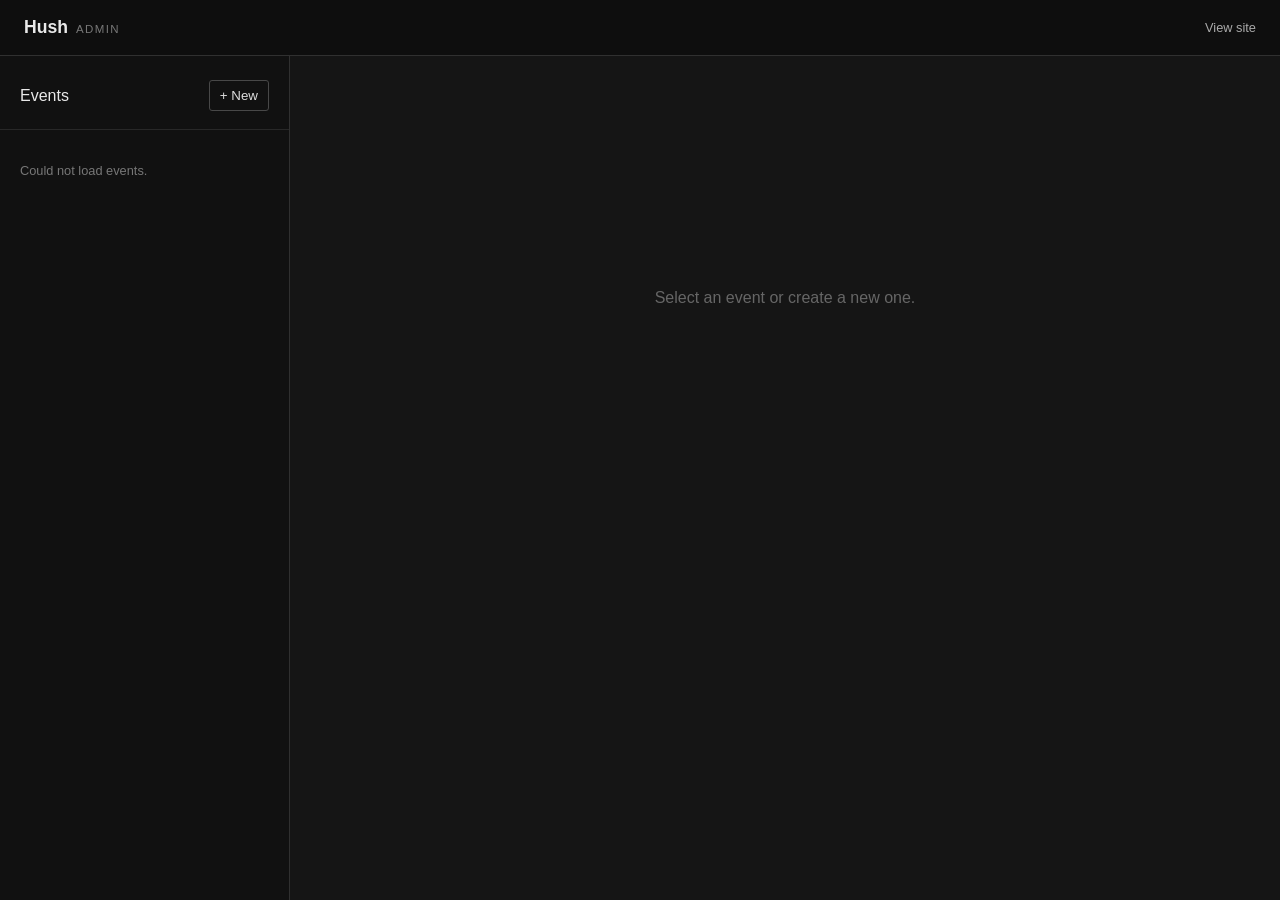
<file: docs/admin/index.html>
<!DOCTYPE html>
<html lang="en">

<head>

    <meta charset="UTF-8">

    <meta
        name="viewport"
        content="width=device-width, initial-scale=1.0"
    >

    <title>Hush Admin</title>

    <link
        rel="stylesheet"
        href="admin.css"
    >

</head>


<body>


<header class="admin-header">

    <div class="admin-brand">

        <strong>Hush</strong>

        <span>Admin</span>

    </div>


    <a
        href="../index.html"
        target="_blank"
    >
        View site
    </a>

</header>


<main class="admin-layout">


    <!-- =====================================================
         SIDEBAR
         ===================================================== -->

    <aside class="event-sidebar">

        <div class="sidebar-heading">

            <h1>Events</h1>


            <button
                id="new-event-button"
                type="button"
            >
                + New
            </button>

        </div>


        <div
            id="event-list"
            class="event-list"
        ></div>

    </aside>


    <!-- =====================================================
         EDITOR
         ===================================================== -->

    <section class="editor">


        <div
            id="empty-editor"
            class="empty-editor"
        >

            Select an event or create a new one.

        </div>


        <form
            id="event-form"
            hidden
        >


            <!-- =============================================
                 HEADING
                 ============================================= -->

            <div class="editor-heading">

                <div>

                    <span class="eyebrow">
                        Event
                    </span>


                    <h2 id="editor-title">
                        New Event
                    </h2>

                </div>


                <label class="publish-control">

                    <input
                        id="published"
                        type="checkbox"
                    >

                    <span>
                        Published
                    </span>

                </label>

            </div>


            <!-- =============================================
                 INFORMATION
                 ============================================= -->

            <section class="form-section">

                <h3>Information</h3>


                <div class="field">

                    <label for="name">
                        Event name
                    </label>

                    <input
                        id="name"
                        type="text"
                        required
                    >

                </div>


                <div class="field">

                    <label for="location">
                        Location
                    </label>

                    <input
                        id="location"
                        type="text"
                        required
                    >

                </div>


                <div class="two-column">

                    <div class="field">

                        <label for="start-at">
                            Starts
                        </label>

                        <input
                            id="start-at"
                            type="datetime-local"
                            required
                        >

                    </div>


                    <div class="field">

                        <label for="end-at">
                            Ends
                        </label>

                        <input
                            id="end-at"
                            type="datetime-local"
                            required
                        >

                    </div>

                </div>

            </section>


            <!-- =============================================
                 APPEARANCE
                 ============================================= -->

            <section class="form-section">

                <h3>Appearance</h3>


                <div class="image-field">

                    <div class="image-field-heading">

                        <div>

                            <label for="background-file">
                                Background image
                            </label>

                            <p>
                                Used behind the whole event page.
                            </p>

                        </div>


                        <input
                            id="background-file"
                            type="file"
                            accept="image/*"
                        >

                    </div>


                    <div
                        id="background-preview"
                        class="image-preview background-preview"
                    >
                        <span>
                            No background selected
                        </span>
                    </div>

                </div>


                <div class="image-field">

                    <div class="image-field-heading">

                        <div>

                            <label for="logo-file">
                                Event logo
                            </label>

                            <p>
                                Appears at the top of the page.
                            </p>

                        </div>


                        <input
                            id="logo-file"
                            type="file"
                            accept="image/*"
                        >

                    </div>


                    <div
                        id="logo-preview"
                        class="image-preview logo-preview"
                    >
                        <span>
                            No logo selected
                        </span>
                    </div>

                </div>

            </section>


            <!-- =============================================
                 SAVE BASIC EVENT
                 ============================================= -->

            <div class="basic-save-row">

                <span
                    id="save-status"
                    class="save-status"
                ></span>


                <button
                    class="save-button"
                    type="submit"
                >
                    Save event
                </button>

            </div>


            <!-- =============================================
                 SAVE FIRST MESSAGE
                 ============================================= -->

            <div
                id="save-first-message"
                class="save-first-message"
            >

                Save the event first to add guide images,
                Vendors / RPers and staff.

            </div>


            <!-- =============================================
                 RELATED CONTENT
                 ============================================= -->

            <div
                id="related-content"
                hidden
            >


                <!-- =========================================
                     GUIDE
                     ========================================= -->

                <section class="form-section content-section">

                    <div class="section-heading-row">

                        <div>

                            <h3>
                                Guide Images
                            </h3>

                            <p>
                                Images that help visitors navigate the venue
                                and find the different stalls.
                            </p>

                        </div>

                    </div>


                    <div class="add-image-row">

                        <input
                            id="guide-file"
                            type="file"
                            accept="image/*"
                        >


                        <button
                            id="add-guide-button"
                            type="button"
                            class="secondary-button"
                        >
                            Add image
                        </button>

                    </div>


                    <div
                        id="guide-list"
                        class="guide-admin-grid"
                    ></div>

                </section>


                <!-- =========================================
                     VENDORS / RPERS
                     ========================================= -->

                <section class="form-section content-section">

                    <div class="section-heading-row">

                        <div>

                            <h3>
                                Vendors &amp; RPers
                            </h3>

                            <p>
                                People vending or roleplaying at the event.
                            </p>

                        </div>

                    </div>


                    <div class="sub-editor">


                        <input
                            id="participant-id"
                            type="hidden"
                        >


                        <input
                            id="participant-current-image"
                            type="hidden"
                        >


                        <div class="two-column">


                            <div class="field">

                                <label for="participant-name">
                                    Name
                                </label>

                                <input
                                    id="participant-name"
                                    type="text"
                                >

                            </div>


                            <div class="field">

                                <label for="participant-type">
                                    Type
                                </label>

                                <select id="participant-type">

                                    <option value="VENDOR">
                                        Vendor
                                    </option>

                                    <option value="RPER">
                                        RPer
                                    </option>

                                </select>

                            </div>

                        </div>


                        <div class="field">

                            <label for="participant-category">
                                Category
                            </label>

                            <input
                                id="participant-category"
                                type="text"
                                placeholder="Art, Food, Merch..."
                            >

                        </div>


                        <div class="field">

                            <label for="participant-file">
                                Image
                            </label>

                            <input
                                id="participant-file"
                                type="file"
                                accept="image/*"
                            >

                        </div>


                        <div class="links-editor">

                            <span class="mini-heading">
                                Optional links
                            </span>


                            <div class="link-row">

                                <input
                                    id="participant-link1-label"
                                    type="text"
                                    placeholder="Label"
                                >

                                <input
                                    id="participant-link1-url"
                                    type="url"
                                    placeholder="https://..."
                                >

                            </div>


                            <div class="link-row">

                                <input
                                    id="participant-link2-label"
                                    type="text"
                                    placeholder="Label"
                                >

                                <input
                                    id="participant-link2-url"
                                    type="url"
                                    placeholder="https://..."
                                >

                            </div>


                            <div class="link-row">

                                <input
                                    id="participant-link3-label"
                                    type="text"
                                    placeholder="Label"
                                >

                                <input
                                    id="participant-link3-url"
                                    type="url"
                                    placeholder="https://..."
                                >

                            </div>

                        </div>


                        <div class="sub-editor-actions">

                            <button
                                id="cancel-participant-edit"
                                type="button"
                                class="plain-button"
                                hidden
                            >
                                Cancel edit
                            </button>


                            <button
                                id="save-participant-button"
                                type="button"
                                class="secondary-button"
                            >
                                Add Vendor / RPer
                            </button>

                        </div>

                    </div>


                    <div
                        id="participant-list"
                        class="admin-card-list"
                    ></div>

                </section>


                <!-- =========================================
                     STAFF
                     ========================================= -->

                <section class="form-section content-section">

                    <div class="section-heading-row">

                        <div>

                            <h3>
                                Staff
                            </h3>

                            <p>
                                People actively working for the event.
                            </p>

                        </div>

                    </div>


                    <div class="sub-editor">


                        <input
                            id="staff-id"
                            type="hidden"
                        >


                        <input
                            id="staff-current-image"
                            type="hidden"
                        >


                        <div class="two-column">


                            <div class="field">

                                <label for="staff-name">
                                    Name
                                </label>

                                <input
                                    id="staff-name"
                                    type="text"
                                >

                            </div>


                            <div class="field">

                                <label for="staff-role">
                                    Role
                                </label>

                                <input
                                    id="staff-role"
                                    type="text"
                                    placeholder="Host, Security, DJ..."
                                >

                            </div>

                        </div>


                        <div class="field">

                            <label for="staff-file">
                                Image
                            </label>

                            <input
                                id="staff-file"
                                type="file"
                                accept="image/*"
                            >

                        </div>


                        <div class="links-editor">

                            <span class="mini-heading">
                                Optional links
                            </span>


                            <div class="link-row">

                                <input
                                    id="staff-link1-label"
                                    type="text"
                                    placeholder="Label"
                                >

                                <input
                                    id="staff-link1-url"
                                    type="url"
                                    placeholder="https://..."
                                >

                            </div>


                            <div class="link-row">

                                <input
                                    id="staff-link2-label"
                                    type="text"
                                    placeholder="Label"
                                >

                                <input
                                    id="staff-link2-url"
                                    type="url"
                                    placeholder="https://..."
                                >

                            </div>


                            <div class="link-row">

                                <input
                                    id="staff-link3-label"
                                    type="text"
                                    placeholder="Label"
                                >

                                <input
                                    id="staff-link3-url"
                                    type="url"
                                    placeholder="https://..."
                                >

                            </div>

                        </div>


                        <div class="sub-editor-actions">

                            <button
                                id="cancel-staff-edit"
                                type="button"
                                class="plain-button"
                                hidden
                            >
                                Cancel edit
                            </button>


                            <button
                                id="save-staff-button"
                                type="button"
                                class="secondary-button"
                            >
                                Add staff member
                            </button>

                        </div>

                    </div>


                    <div
                        id="staff-list"
                        class="admin-card-list"
                    ></div>

                </section>

            </div>


            <!-- =============================================
                 DELETE EVENT
                 ============================================= -->

            <footer class="editor-actions">

                <button
                    id="delete-button"
                    class="delete-button"
                    type="button"
                    hidden
                >
                    Delete event
                </button>

            </footer>

        </form>

    </section>

</main>


<script src="admin.js"></script>


</body>
</html>
</file>
<file: docs/admin/admin.css>
* {
    box-sizing: border-box;
}

html,
body {
    margin: 0;
    min-height: 100%;
}

[hidden] {
    display: none !important;
}

body {
    min-height: 100vh;

    font-family:
        Arial,
        Helvetica,
        sans-serif;

    color: #e9e9e9;

    background: #151515;
}


/* =========================================================
   HEADER
   ========================================================= */

.admin-header {
    height: 56px;

    display: flex;
    align-items: center;
    justify-content: space-between;

    padding:
        0 24px;

    background:
        #0e0e0e;

    border-bottom:
        1px solid #303030;
}

.admin-brand {
    display: flex;
    align-items: baseline;

    gap: 8px;
}

.admin-brand strong {
    font-size: 1.1rem;
}

.admin-brand span {
    color: #777;

    font-size: 0.72rem;

    text-transform: uppercase;

    letter-spacing: 0.12em;
}

.admin-header a {
    color: #aaa;

    font-size: 0.8rem;

    text-decoration: none;
}

.admin-header a:hover {
    color: #fff;
}


/* =========================================================
   LAYOUT
   ========================================================= */

.admin-layout {
    min-height:
        calc(100vh - 56px);

    display: grid;

    grid-template-columns:
        290px minmax(0, 1fr);
}


/* =========================================================
   SIDEBAR
   ========================================================= */

.event-sidebar {
    background: #111;

    border-right:
        1px solid #303030;
}

.sidebar-heading {
    display: flex;
    align-items: center;
    justify-content: space-between;

    padding:
        24px 20px 18px;

    border-bottom:
        1px solid #282828;
}

.sidebar-heading h1 {
    margin: 0;

    font-size: 1rem;

    font-weight: 500;
}

.sidebar-heading button {
    padding:
        7px 10px;

    border:
        1px solid #484848;

    border-radius: 3px;

    color: #ddd;

    background: transparent;

    cursor: pointer;
}

.sidebar-heading button:hover {
    border-color: #777;

    color: #fff;
}


/* =========================================================
   EVENT LIST
   ========================================================= */

.event-list {
    display: flex;

    flex-direction: column;
}

.event-list-item {
    width: 100%;

    padding:
        15px 20px;

    text-align: left;

    color: #ccc;

    background: transparent;

    border: 0;

    border-bottom:
        1px solid #262626;

    cursor: pointer;
}

.event-list-item:hover {
    background: #181818;
}

.event-list-item.active {
    background: #202020;

    box-shadow:
        inset 3px 0 0 #ddd;
}

.event-list-item strong {
    display: block;

    margin-bottom: 6px;

    font-size: 0.88rem;

    font-weight: 500;
}

.event-meta {
    display: flex;
    align-items: center;
    justify-content: space-between;

    gap: 8px;

    color: #777;

    font-size: 0.7rem;
}

.event-state {
    text-transform: uppercase;

    letter-spacing: 0.08em;
}

.event-state.published {
    color: #a8c8a5;
}


/* =========================================================
   EDITOR
   ========================================================= */

.editor {
    width: 100%;

    max-width: 1050px;

    padding:
        42px 48px 80px;
}

.empty-editor {
    min-height: 400px;

    display: flex;
    align-items: center;
    justify-content: center;

    color: #666;
}


/* =========================================================
   HEADING
   ========================================================= */

.editor-heading {
    display: flex;
    align-items: flex-end;
    justify-content: space-between;

    gap: 24px;

    margin-bottom: 40px;

    padding-bottom: 20px;

    border-bottom:
        1px solid #333;
}

.eyebrow {
    display: block;

    margin-bottom: 6px;

    color: #777;

    font-size: 0.65rem;

    text-transform: uppercase;

    letter-spacing: 0.14em;
}

.editor-heading h2 {
    margin: 0;

    font-size: 2rem;

    font-weight: 400;
}


/* =========================================================
   PUBLISH
   ========================================================= */

.publish-control {
    display: flex;
    align-items: center;

    gap: 8px;

    font-size: 0.82rem;

    cursor: pointer;
}

.publish-control input {
    width: 17px;

    height: 17px;
}


/* =========================================================
   SECTIONS
   ========================================================= */

.form-section {
    margin-bottom: 44px;
}

.form-section > h3,
.section-heading-row h3 {
    margin:
        0 0 12px;

    padding-bottom: 10px;

    border-bottom:
        1px solid #2b2b2b;

    color: #888;

    font-size: 0.78rem;

    font-weight: 600;

    text-transform: uppercase;

    letter-spacing: 0.13em;
}

.section-heading-row {
    margin-bottom: 24px;
}

.section-heading-row h3 {
    margin-bottom: 8px;
}

.section-heading-row p {
    margin: 0;

    color: #666;

    font-size: 0.76rem;
}

.content-section {
    margin-top: 52px;

    padding-top: 36px;

    border-top:
        1px solid #333;
}


/* =========================================================
   FIELDS
   ========================================================= */

.field {
    margin-bottom: 20px;
}

.field label,
.image-field label {
    display: block;

    margin-bottom: 8px;

    color: #bbb;

    font-size: 0.8rem;
}

.field input,
.field select,
.link-row input {
    width: 100%;

    padding:
        11px 12px;

    border:
        1px solid #3a3a3a;

    border-radius: 3px;

    outline: none;

    color: #eee;

    background: #101010;

    font: inherit;
}

.field input:focus,
.field select:focus,
.link-row input:focus {
    border-color: #777;
}

.two-column {
    display: grid;

    grid-template-columns:
        1fr 1fr;

    gap: 18px;
}


/* =========================================================
   MAIN IMAGE FIELDS
   ========================================================= */

.image-field {
    margin-bottom: 28px;

    padding-bottom: 28px;

    border-bottom:
        1px solid #282828;
}

.image-field-heading {
    display: flex;
    align-items: flex-end;
    justify-content: space-between;

    gap: 20px;

    margin-bottom: 12px;
}

.image-field-heading label {
    margin-bottom: 4px;
}

.image-field-heading p {
    margin: 0;

    color: #666;

    font-size: 0.72rem;
}

.image-field-heading input {
    max-width: 280px;

    font-size: 0.75rem;
}

.image-preview {
    min-height: 150px;

    display: flex;
    align-items: center;
    justify-content: center;

    overflow: hidden;

    color: #555;

    background: #0d0d0d;

    border:
        1px solid #292929;
}

.image-preview img {
    display: block;

    max-width: 100%;

    max-height: 320px;

    object-fit: contain;
}

.background-preview {
    aspect-ratio: 16 / 6;
}

.background-preview img {
    width: 100%;

    height: 100%;

    max-height: none;

    object-fit: cover;
}

.logo-preview {
    min-height: 220px;
}


/* =========================================================
   BASIC SAVE
   ========================================================= */

.basic-save-row {
    display: flex;
    align-items: center;
    justify-content: flex-end;

    gap: 16px;

    padding-top: 4px;

    padding-bottom: 30px;
}

.save-status {
    color: #777;

    font-size: 0.75rem;
}


/* =========================================================
   SAVE FIRST MESSAGE
   ========================================================= */

.save-first-message {
    margin-top: 20px;

    padding:
        20px;

    border:
        1px solid #343434;

    color: #777;

    background: #111;

    font-size: 0.8rem;

    text-align: center;
}


/* =========================================================
   SUB EDITORS
   ========================================================= */

.sub-editor {
    margin-bottom: 26px;

    padding:
        22px;

    border:
        1px solid #303030;

    background: #111;
}

.sub-editor-actions {
    display: flex;
    justify-content: flex-end;

    gap: 10px;

    margin-top: 20px;
}


/* =========================================================
   LINKS
   ========================================================= */

.links-editor {
    margin-top: 26px;
}

.mini-heading {
    display: block;

    margin-bottom: 10px;

    color: #777;

    font-size: 0.7rem;

    font-weight: 600;

    text-transform: uppercase;

    letter-spacing: 0.1em;
}

.link-row {
    display: grid;

    grid-template-columns:
        140px 1fr;

    gap: 8px;

    margin-bottom: 8px;
}


/* =========================================================
   GUIDE ADMIN
   ========================================================= */

.add-image-row {
    display: flex;
    align-items: center;

    gap: 12px;

    margin-bottom: 20px;
}

.guide-admin-grid {
    display: grid;

    grid-template-columns:
        repeat(
            3,
            minmax(0, 1fr)
        );

    gap: 12px;
}

.guide-admin-item {
    position: relative;

    overflow: hidden;

    border:
        1px solid #303030;

    background: #0d0d0d;
}

.guide-admin-item img {
    display: block;

    width: 100%;

    aspect-ratio: 16 / 9;

    object-fit: cover;
}

.guide-admin-item footer {
    padding: 8px;

    text-align: right;
}


/* =========================================================
   PERSON LIST
   ========================================================= */

.admin-card-list {
    display: flex;

    flex-direction: column;

    gap: 8px;
}

.admin-person-row {
    display: grid;

    grid-template-columns:
        72px minmax(0, 1fr) auto;

    align-items: center;

    gap: 14px;

    padding:
        10px;

    border:
        1px solid #303030;

    background: #111;
}

.admin-person-row img {
    width: 72px;

    height: 72px;

    object-fit: cover;

    background: #0a0a0a;
}

.admin-person-row h4 {
    margin:
        0 0 5px;

    font-size: 0.9rem;

    font-weight: 500;
}

.admin-person-row p {
    margin: 0;

    color: #777;

    font-size: 0.73rem;
}

.row-actions {
    display: flex;

    gap: 6px;
}


/* =========================================================
   BUTTONS
   ========================================================= */

.save-button,
.secondary-button,
.plain-button,
.delete-button,
.small-button {
    border-radius: 3px;

    font: inherit;

    cursor: pointer;
}

.save-button {
    padding:
        10px 16px;

    border:
        1px solid #eee;

    color: #111;

    background: #eee;
}

.save-button:hover {
    background: #fff;
}

.secondary-button {
    padding:
        9px 13px;

    border:
        1px solid #666;

    color: #ddd;

    background: transparent;
}

.secondary-button:hover {
    border-color: #aaa;

    color: #fff;
}

.plain-button {
    padding:
        9px 13px;

    border:
        1px solid #353535;

    color: #888;

    background: transparent;
}

.small-button {
    padding:
        6px 9px;

    border:
        1px solid #444;

    color: #aaa;

    background: transparent;

    font-size: 0.72rem;
}

.small-button:hover {
    color: #fff;

    border-color: #777;
}

.small-button.danger {
    color: #b77;

    border-color: #553333;
}

.small-button.danger:hover {
    color: #faa;

    border-color: #955;
}

.delete-button {
    padding:
        10px 16px;

    border:
        1px solid #633;

    color: #c88;

    background: transparent;
}

.delete-button:hover {
    color: #faa;

    border-color: #955;
}


/* =========================================================
   FOOTER
   ========================================================= */

.editor-actions {
    display: flex;
    justify-content: flex-start;

    margin-top: 50px;

    padding-top: 24px;

    border-top:
        1px solid #333;
}


/* =========================================================
   MOBILE
   ========================================================= */

@media (max-width: 800px) {

    .admin-layout {
        display: block;
    }

    .event-sidebar {
        border-right: 0;

        border-bottom:
            1px solid #303030;
    }

    .event-list {
        max-height: 220px;

        overflow-y: auto;
    }

    .editor {
        padding:
            28px 18px 60px;
    }

    .two-column {
        grid-template-columns:
            1fr;
    }

    .image-field-heading {
        align-items: flex-start;

        flex-direction: column;
    }

    .image-field-heading input {
        max-width: 100%;
    }

    .guide-admin-grid {
        grid-template-columns:
            1fr 1fr;
    }

    .link-row {
        grid-template-columns:
            1fr;
    }

}


@media (max-width: 520px) {

    .guide-admin-grid {
        grid-template-columns:
            1fr;
    }

    .admin-person-row {
        grid-template-columns:
            60px 1fr;
    }

    .admin-person-row img {
        width: 60px;

        height: 60px;
    }

    .row-actions {
        grid-column:
            1 / -1;

        justify-content: flex-end;
    }

}
</file>
